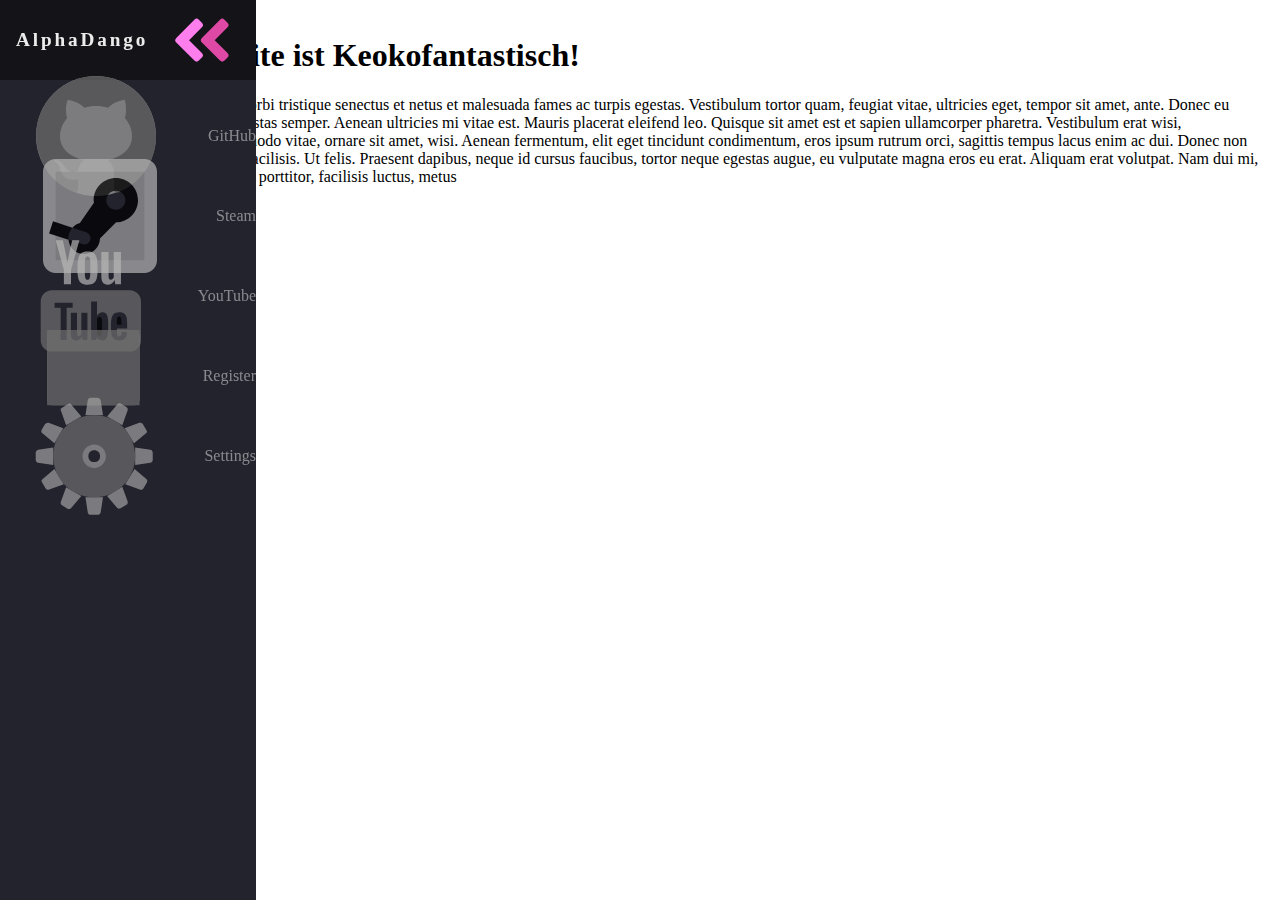
<file: index.html>
<!doctype html>
<html lang="de">

<head>

  <title>Homepage</title>
  <link rel="stylesheet" href="css/main.css">

</head>

<body>
  <nav class="navbar">
    <ul class="navbar-nav">
      <li class="logo">
        <a href="#" class="nav-link">
          <span class="link-text">AlphaDango</span>
          <svg
               focusable="false"
               xmlns="http://www.w3.org/2000/svg"
               viewBox="0 0 448 512"
               class="angle-double-right">
            <g class="icon-group">
              <path fill="currentColor"
                    d="M224 273L88.37 409a23.78 23.78 0 0 1-33.8 0L32 386.36a23.94 23.94 0 0 1 0-33.89l96.13-96.37L32 159.73a23.94 23.94 0 0 1 0-33.89l22.44-22.79a23.78 23.78 0 0 1 33.8 0L223.88 239a23.94 23.94 0 0 1 .1 34z"
                    class="icon-secondary">
              </path>
              <path fill="currentColor"
                    d="M415.89 273L280.34 409a23.77 23.77 0 0 1-33.79 0L224 386.26a23.94 23.94 0 0 1 0-33.89L320.11 256l-96-96.47a23.94 23.94 0 0 1 0-33.89l22.52-22.59a23.77 23.77 0 0 1 33.79 0L416 239a24 24 0 0 1-.11 34z"
                    class="icon-primary">
              </path>
            </g>
          </svg>
        </a>
      </li>

      <li class="nav-item">
        <a href="https://github.com/AlphaDango" class="nav-link">
          <svg xmlns="http://www.w3.org/2000/svg"
               viewBox="0 0 24 24"
               focusable="false"
               class="svg-github">
            <g class="icon-group">
              <path
                fill="currentColor"
                d="M12 2A10 10 0 1 0 12 22A10 10 0 1 0 12 2Z"
                class="icon-primary">
              </path>
              <path
                fill="currentColor"
                d="M10.9,2.1c-4.6,0.5-8.3,4.2-8.8,8.7c-0.5,4.7,2.2,8.9,6.3,10.5C8.7,21.4,9,21.2,9,20.8v-1.6c0,0-0.4,0.1-0.9,0.1 c-1.4,0-2-1.2-2.1-1.9c-0.1-0.4-0.3-0.7-0.6-1C5.1,16.3,5,16.3,5,16.2C5,16,5.3,16,5.4,16c0.6,0,1.1,0.7,1.3,1c0.5,0.8,1.1,1,1.4,1 c0.4,0,0.7-0.1,0.9-0.2c0.1-0.7,0.4-1.4,1-1.8c-2.3-0.5-4-1.8-4-4c0-1.1,0.5-2.2,1.2-3C7.1,8.8,7,8.3,7,7.6C7,7.2,7,6.6,7.3,6 c0,0,1.4,0,2.8,1.3C10.6,7.1,11.3,7,12,7s1.4,0.1,2,0.3C15.3,6,16.8,6,16.8,6C17,6.6,17,7.2,17,7.6c0,0.8-0.1,1.2-0.2,1.4 c0.7,0.8,1.2,1.8,1.2,3c0,2.2-1.7,3.5-4,4c0.6,0.5,1,1.4,1,2.3v2.6c0,0.3,0.3,0.6,0.7,0.5c3.7-1.5,6.3-5.1,6.3-9.3 C22,6.1,16.9,1.4,10.9,2.1z"
                class="icon-secondary">
              </path>
            </g>
          </svg>
          <span class="link-text">GitHub</span>
        </a>
      </li>

      <li class="nav-item">
        <a href="https://steamcommunity.com/id/AlphaDango/" class="nav-link">
          <svg xmlns="http://www.w3.org/2000/svg"
               viewBox="0 0 24 24"
               focusable="false"
               class="svg-steam">
            <g class="icon-group">
              <path
                fill="currentColor"
                d="M4,4v16h16V4H4z M9.375,17.125l-2-0.875l-1.25-1.75L6.75,14l2.375-0.375L11,14.875l0.125,1.25L9.375,17.125z M14.5,12c-1.381,0-2.5-1.119-2.5-2.5C12,8.119,13.119,7,14.5,7S17,8.119,17,9.5C17,10.881,15.881,12,14.5,12z"
                class="icon-primary">
              </path>
              <path
                fill="currentColor"
                d="M19,3H5C3.895,3,3,3.895,3,5v14c0,1.105,0.895,2,2,2h14c1.105,0,2-0.895,2-2V5C21,3.895,20.105,3,19,3z M19,19H5V5h14V19z"/><path d="M14.5,6C12.567,6,11,7.567,11,9.5c0,0.134,0.025,0.262,0.04,0.392l-2.217,3.212c-0.465,0.131-0.87,0.397-1.183,0.746l2.165,0.711c0.401,0.13,0.696,0.494,0.696,0.939c0,0.552-0.448,1-1,1c-0.109,0-0.209-0.03-0.307-0.062l-2.169-0.701C7.145,17.005,8.201,18,9.5,18c1.367,0,2.473-1.098,2.496-2.459l2.554-2.546C16.459,12.967,18,11.416,18,9.5C18,7.567,16.433,6,14.5,6z M14.5,11c-0.828,0-1.5-0.672-1.5-1.5S13.672,8,14.5,8S16,8.672,16,9.5S15.328,11,14.5,11z"/><path d="M4.58,12.847l-0.619,1.902l3.063,0.989C7.016,15.658,7,15.581,7,15.5c0-0.637,0.246-1.211,0.64-1.649L4.58,12.847L4.58,12.847z"
                class="icon-secondary">
              </path>
            </g>
          </svg>
          <span class="link-text">Steam</span>
        </a>
      </li>

      <li class="nav-item">
        <a href="https://www.youtube.com/channel/UCSAr-zgj1OH6Y8d76DGO0rQ" class="nav-link">
          <svg xmlns="http://www.w3.org/2000/svg"
               viewBox="0 0 24 24"
               focusable="false"
               class="svg-youtube">
            <g class="icon-group">
              <path
                fill="currentColor"
                d="M10.324 9.736c-.261-.176-.446-.449-.556-.82-.11-.371-.165-.864-.165-1.479V6.598c0-.622.063-1.121.188-1.498.126-.377.322-.652.589-.824.267-.173.617-.259 1.051-.259.427 0 .769.088 1.027.264.258.176.446.451.565.824.119.374.179.872.179 1.493v.839c0 .616-.058 1.11-.174 1.484-.116.374-.305.647-.565.82C12.203 9.914 11.849 10 11.403 10 10.945 10 10.585 9.912 10.324 9.736zM11.785 8.832c.072-.188.108-.496.108-.923v-1.8c0-.415-.036-.718-.108-.909-.072-.192-.2-.287-.382-.287-.176 0-.3.096-.372.287-.072.192-.108.495-.108.909v1.8c0 .427.034.735.104.923.069.188.195.283.377.283C11.585 9.114 11.713 9.02 11.785 8.832zM7.158 7.343L5.679 2H6.97l.518 2.422C7.62 5.018 7.717 5.527 7.78 5.948h.038C7.862 5.647 7.959 5.141 8.11 4.431L8.647 2h1.291L8.44 7.343v2.563H7.158V7.343zM17.401 4.13v5.776h-1.018l-.113-.707h-.028C15.966 9.733 15.551 10 14.999 10c-.383 0-.666-.126-.848-.377-.182-.251-.273-.644-.273-1.178V4.13h1.3v4.24c0 .258.028.441.085.551.057.11.151.165.283.165.113 0 .221-.034.325-.104.104-.069.181-.157.231-.264V4.13H17.401z"/><g><path d="M17.333 15.792c-.056-.066-.142-.099-.259-.099-.117 0-.203.035-.259.103-.056.069-.093.182-.111.338-.019.156-.028.394-.028.712v.35h.803v-.35c0-.313-.011-.55-.032-.712C17.427 15.972 17.389 15.858 17.333 15.792zM13.851 15.86c-.061-.087-.147-.131-.259-.131-.106 0-.204.042-.294.127-.09.085-.154.194-.191.326v2.768c.048.085.11.148.187.191.077.042.16.064.251.064.117 0 .209-.042.278-.127.069-.085.118-.228.147-.43.029-.201.044-.48.044-.835v-.628c0-.382-.012-.676-.036-.883C13.954 16.095 13.911 15.947 13.851 15.86z"
                class="icon-primary">
              </path>
              <path
                fill="currentColor"
                d="M19,11H5c-1.1,0-2,0.9-2,2v7c0,1.1,0.9,2,2,2h14c1.1,0,2-0.9,2-2v-7C21,11.9,20.1,11,19,11z M7.649,19.92H6.576V14.13h-1.09v-0.883h3.253v0.883h-1.09V19.92z M11.387,19.92h-0.859l-0.095-0.597h-0.024C10.175,19.775,9.825,20,9.358,20c-0.324,0-0.562-0.106-0.716-0.318c-0.154-0.212-0.231-0.544-0.231-0.994v-3.643H9.51v3.58c0,0.217,0.024,0.373,0.072,0.465c0.048,0.093,0.127,0.139,0.239,0.139c0.095,0,0.187-0.029,0.274-0.088c0.088-0.058,0.152-0.133,0.195-0.223v-3.874h1.098V19.92z M15.119,17.876c0,0.727-0.088,1.261-0.263,1.603s-0.448,0.513-0.819,0.513c-0.207,0-0.395-0.048-0.565-0.143c-0.17-0.095-0.297-0.225-0.382-0.39h-0.024l-0.111,0.461h-0.907V13h1.058l0,2.569h0.008c0.095-0.186,0.231-0.335,0.406-0.449c0.175-0.114,0.363-0.171,0.565-0.171c0.26,0,0.464,0.069,0.612,0.207c0.148,0.138,0.256,0.361,0.322,0.668c0.066,0.308,0.099,0.735,0.099,1.281V17.876z M18.514,17.848h-1.837v0.247c0,0.313,0.009,0.548,0.028,0.704c0.019,0.156,0.057,0.271,0.115,0.342c0.058,0.072,0.148,0.107,0.27,0.107c0.164,0,0.277-0.064,0.338-0.191c0.061-0.127,0.094-0.339,0.099-0.636l0.947,0.056c0.005,0.042,0.008,0.101,0.008,0.175c0,0.451-0.123,0.788-0.37,1.01c-0.247,0.223-0.595,0.334-1.046,0.334c-0.541,0-0.92-0.17-1.138-0.509c-0.218-0.339-0.326-0.864-0.326-1.575V17.06c0-0.732,0.113-1.266,0.338-1.603c0.225-0.337,0.611-0.505,1.157-0.505c0.376,0,0.665,0.069,0.867,0.207c0.201,0.138,0.343,0.353,0.426,0.644c0.082,0.292,0.123,0.695,0.123,1.209V17.848z"
                class="icon-secondary">
              </path>
            </g>
          </svg>
          <span class="link-text">YouTube</span>
        </a>
      </li>

      <li class="nav-item">
        <a href="register.html" class="nav-link">
          <svg xmlns="http://www.w3.org/2000/svg"
               viewBox="0 0 24 24"
               focusable="false"
               class="svg-register">
            <g class="icon-group">
              <path
                      fill="currentColor"
                      d="M19 17H5c-.552 0-1-.448-1-1V5c0-.552.448-1 1-1h14c.552 0 1 .448 1 1v11C20 16.552 19.552 17 19 17zM10 7L10 11M10 12L10 14M14 7L14 11M14 12L14 14M12 17L12 22"
                      class="icon-primary">
              </path>
              <path
                      fill="currentColor"
                      d="M4 4H20V17H4z"
                      class="icon-secondary">
              </path>
            </g>
          </svg>
          <span class="link-text">Register</span>
        </a>
      </li>

      <li class="nav-item">
        <a href="#" class="nav-link">
          <svg xmlns="http://www.w3.org/2000/svg"
               viewBox="0 0 24 24"
               focusable="false"
               class="svg-setings">
            <g class="icon-group">
              <path
                fill="currentColor"
                d="M13.5 5l-.4-2.6C13 2.2 12.8 2 12.6 2h-1.2c-.2 0-.5.2-.5.4L10.5 5H13.5zM10.5 19l.4 2.6c0 .2.2.4.5.4h1.2c.2 0 .5-.2.5-.4l.4-2.6H10.5zM19 13.5l2.6-.4c.2 0 .4-.2.4-.5v-1.2c0-.2-.2-.5-.4-.5L19 10.5V13.5zM5 10.5l-2.6.4C2.2 11 2 11.2 2 11.4v1.2c0 .2.2.5.4.5L5 13.5V10.5zM9.8 5.2l-1.7-2C8 3 7.7 2.9 7.5 3.1l-1 .6C6.3 3.8 6.2 4 6.3 4.2l.9 2.5L9.8 5.2zM14.2 18.8l1.7 2c.2.2.4.2.6.1l1-.6c.2-.1.3-.4.2-.6l-.9-2.5L14.2 18.8zM18.8 9.8l2-1.7C21 8 21.1 7.7 20.9 7.5l-.6-1c-.1-.2-.4-.3-.6-.2l-2.5.9L18.8 9.8zM5.2 14.2l-2 1.7C3 16 2.9 16.3 3.1 16.5l.6 1c.1.2.4.3.6.2l2.5-.9L5.2 14.2zM6.7 7.2L4.2 6.3C4 6.2 3.8 6.3 3.6 6.5l-.6 1C2.9 7.7 3 8 3.2 8.1l2 1.7L6.7 7.2zM17.3 16.8l2.5.9c.2.1.5 0 .6-.2l.6-1c.1-.2.1-.5-.1-.6l-2-1.7L17.3 16.8zM16.8 6.7l.9-2.5c.1-.2 0-.5-.2-.6l-1-.6C16.3 2.9 16 3 15.9 3.2l-1.7 2L16.8 6.7zM7.2 17.3l-.9 2.5c-.1.2 0 .5.2.6l1 .6C7.7 21.1 8 21 8.1 20.8l1.7-2L7.2 17.3zM12 15c-1.7 0-3-1.3-3-3 0-1.7 1.3-3 3-3 1.7 0 3 1.3 3 3C15 13.7 13.7 15 12 15zM12 11c-.6 0-1 .4-1 1 0 .6.4 1 1 1 .6 0 1-.4 1-1C13 11.4 12.6 11 12 11z"
                class="icon-primary">
              </path>
              <path
                fill="currentColor"
                d="M12,5c-3.9,0-7,3.1-7,7s3.1,7,7,7s7-3.1,7-7S15.9,5,12,5z M12,14c-1.1,0-2-0.9-2-2s0.9-2,2-2s2,0.9,2,2S13.1,14,12,14z"
                class="icon-secondary">
              </path>
            </g>
          </svg>
          <span class="link-text">Settings</span>
        </a>
      </li>
    </ul>
  </nav>
  <main>
    <h1>Diese Website ist Keokofantastisch!</h1>
    <p>Pellentesque habitant morbi tristique senectus et netus et malesuada fames ac turpis egestas.
      Vestibulum tortor quam, feugiat vitae, ultricies eget, tempor sit amet, ante. Donec eu libero sit amet quam egestas semper.
      Aenean ultricies mi vitae est. Mauris placerat eleifend leo. Quisque sit amet est et sapien ullamcorper pharetra.
      Vestibulum erat wisi, condimentum sed, commodo vitae, ornare sit amet, wisi.
      Aenean fermentum, elit eget tincidunt condimentum, eros ipsum rutrum orci, sagittis tempus lacus enim ac dui.
      Donec non enim in turpis pulvinar facilisis. Ut felis. Praesent dapibus, neque id cursus faucibus, tortor neque egestas augue, eu vulputate magna eros eu erat.
      Aliquam erat volutpat. Nam dui mi, tincidunt quis, accumsan porttitor, facilisis luctus, metus</p>
  </main>
</body>

</html>
</file>
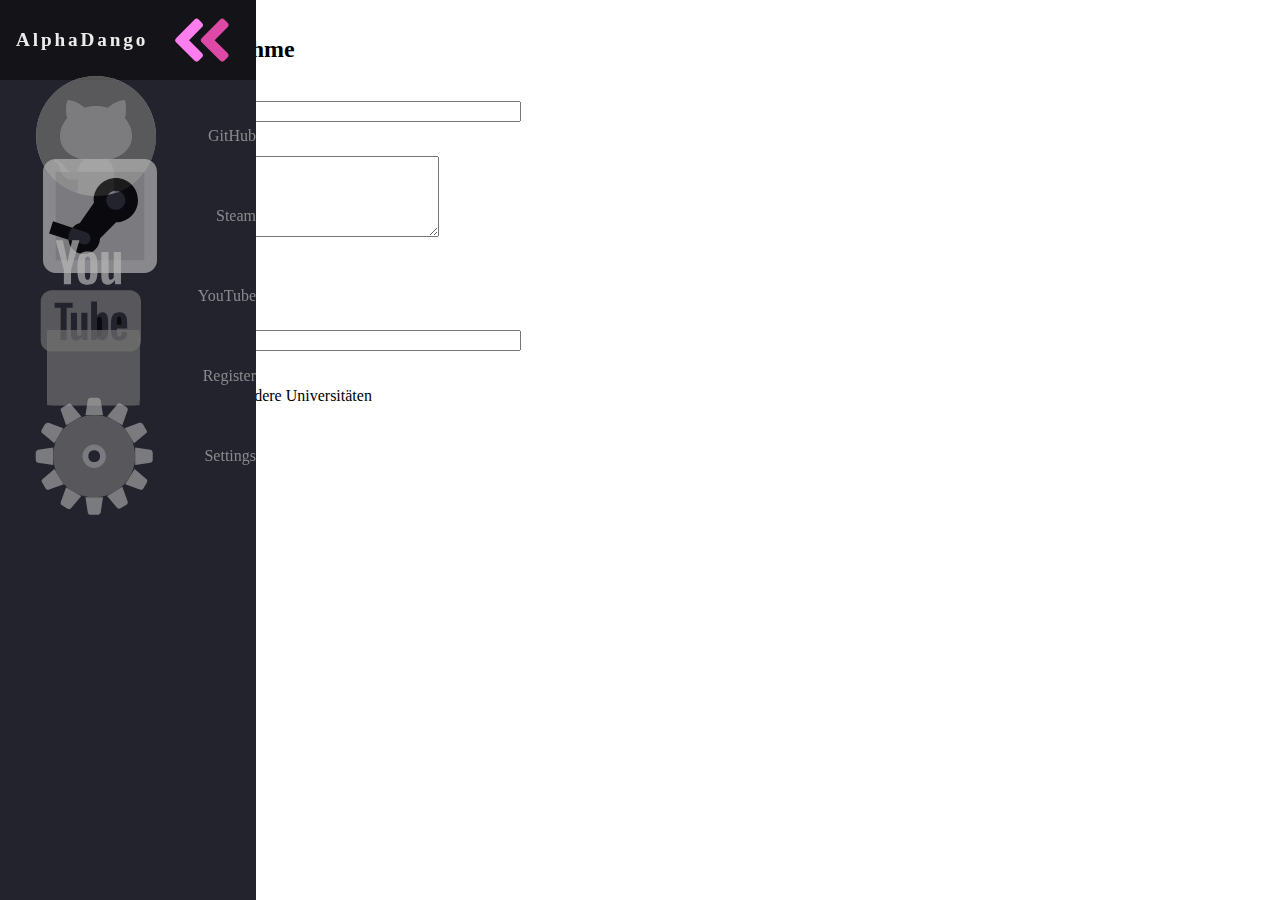
<file: register.html>
<!doctype html>
<html lang="de">

<head>

    <title>Mitgliedsaufnahme</title>
    <link rel="stylesheet" href="css/main.css">

</head>

<body>
<nav class="navbar">
    <ul class="navbar-nav">
        <li class="logo">
            <a href="index.html" class="nav-link">
                <span class="link-text">AlphaDango</span>
                <svg
                     focusable="false"
                     xmlns="http://www.w3.org/2000/svg"
                     viewBox="0 0 448 512"
                     class="angle-double-right">
                    <g class="icon-group">
                        <path fill="currentColor"
                              d="M224 273L88.37 409a23.78 23.78 0 0 1-33.8 0L32 386.36a23.94 23.94 0 0 1 0-33.89l96.13-96.37L32 159.73a23.94 23.94 0 0 1 0-33.89l22.44-22.79a23.78 23.78 0 0 1 33.8 0L223.88 239a23.94 23.94 0 0 1 .1 34z"
                              class="icon-secondary">
                        </path>
                        <path fill="currentColor"
                              d="M415.89 273L280.34 409a23.77 23.77 0 0 1-33.79 0L224 386.26a23.94 23.94 0 0 1 0-33.89L320.11 256l-96-96.47a23.94 23.94 0 0 1 0-33.89l22.52-22.59a23.77 23.77 0 0 1 33.79 0L416 239a24 24 0 0 1-.11 34z"
                              class="icon-primary">
                        </path>
                    </g>
                </svg>
            </a>
        </li>

        <li class="nav-item">
            <a href="https://github.com/AlphaDango" class="nav-link">
                <svg xmlns="http://www.w3.org/2000/svg"
                     viewBox="0 0 24 24"
                     focusable="false"
                     class="svg-github">
                    <g class="icon-group">
                        <path
                                fill="currentColor"
                                d="M12 2A10 10 0 1 0 12 22A10 10 0 1 0 12 2Z"
                                class="icon-primary">
                        </path>
                        <path
                                fill="currentColor"
                                d="M10.9,2.1c-4.6,0.5-8.3,4.2-8.8,8.7c-0.5,4.7,2.2,8.9,6.3,10.5C8.7,21.4,9,21.2,9,20.8v-1.6c0,0-0.4,0.1-0.9,0.1 c-1.4,0-2-1.2-2.1-1.9c-0.1-0.4-0.3-0.7-0.6-1C5.1,16.3,5,16.3,5,16.2C5,16,5.3,16,5.4,16c0.6,0,1.1,0.7,1.3,1c0.5,0.8,1.1,1,1.4,1 c0.4,0,0.7-0.1,0.9-0.2c0.1-0.7,0.4-1.4,1-1.8c-2.3-0.5-4-1.8-4-4c0-1.1,0.5-2.2,1.2-3C7.1,8.8,7,8.3,7,7.6C7,7.2,7,6.6,7.3,6 c0,0,1.4,0,2.8,1.3C10.6,7.1,11.3,7,12,7s1.4,0.1,2,0.3C15.3,6,16.8,6,16.8,6C17,6.6,17,7.2,17,7.6c0,0.8-0.1,1.2-0.2,1.4 c0.7,0.8,1.2,1.8,1.2,3c0,2.2-1.7,3.5-4,4c0.6,0.5,1,1.4,1,2.3v2.6c0,0.3,0.3,0.6,0.7,0.5c3.7-1.5,6.3-5.1,6.3-9.3 C22,6.1,16.9,1.4,10.9,2.1z"
                                class="icon-secondary">
                        </path>
                    </g>
                </svg>
                <span class="link-text">GitHub</span>
            </a>
        </li>

        <li class="nav-item">
            <a href="https://steamcommunity.com/id/AlphaDango/" class="nav-link">
                <svg xmlns="http://www.w3.org/2000/svg"
                     viewBox="0 0 24 24"
                     focusable="false"
                     class="svg-steam">
                    <g class="icon-group">
                        <path
                                fill="currentColor"
                                d="M4,4v16h16V4H4z M9.375,17.125l-2-0.875l-1.25-1.75L6.75,14l2.375-0.375L11,14.875l0.125,1.25L9.375,17.125z M14.5,12c-1.381,0-2.5-1.119-2.5-2.5C12,8.119,13.119,7,14.5,7S17,8.119,17,9.5C17,10.881,15.881,12,14.5,12z"
                                class="icon-primary">
                        </path>
                        <path
                                fill="currentColor"
                                d="M19,3H5C3.895,3,3,3.895,3,5v14c0,1.105,0.895,2,2,2h14c1.105,0,2-0.895,2-2V5C21,3.895,20.105,3,19,3z M19,19H5V5h14V19z"/><path d="M14.5,6C12.567,6,11,7.567,11,9.5c0,0.134,0.025,0.262,0.04,0.392l-2.217,3.212c-0.465,0.131-0.87,0.397-1.183,0.746l2.165,0.711c0.401,0.13,0.696,0.494,0.696,0.939c0,0.552-0.448,1-1,1c-0.109,0-0.209-0.03-0.307-0.062l-2.169-0.701C7.145,17.005,8.201,18,9.5,18c1.367,0,2.473-1.098,2.496-2.459l2.554-2.546C16.459,12.967,18,11.416,18,9.5C18,7.567,16.433,6,14.5,6z M14.5,11c-0.828,0-1.5-0.672-1.5-1.5S13.672,8,14.5,8S16,8.672,16,9.5S15.328,11,14.5,11z"/><path d="M4.58,12.847l-0.619,1.902l3.063,0.989C7.016,15.658,7,15.581,7,15.5c0-0.637,0.246-1.211,0.64-1.649L4.58,12.847L4.58,12.847z"
                                                                                                                                                                                                                                                                                                                                                                                                                                                                                                                                                                                                                                      class="icon-secondary">
                    </path>
                    </g>
                </svg>
                <span class="link-text">Steam</span>
            </a>
        </li>

        <li class="nav-item">
            <a href="https://www.youtube.com/channel/UCSAr-zgj1OH6Y8d76DGO0rQ" class="nav-link">
                <svg xmlns="http://www.w3.org/2000/svg"
                     viewBox="0 0 24 24"
                     focusable="false"
                     class="svg-youtube">
                    <g class="icon-group">
                        <path
                                fill="currentColor"
                                d="M10.324 9.736c-.261-.176-.446-.449-.556-.82-.11-.371-.165-.864-.165-1.479V6.598c0-.622.063-1.121.188-1.498.126-.377.322-.652.589-.824.267-.173.617-.259 1.051-.259.427 0 .769.088 1.027.264.258.176.446.451.565.824.119.374.179.872.179 1.493v.839c0 .616-.058 1.11-.174 1.484-.116.374-.305.647-.565.82C12.203 9.914 11.849 10 11.403 10 10.945 10 10.585 9.912 10.324 9.736zM11.785 8.832c.072-.188.108-.496.108-.923v-1.8c0-.415-.036-.718-.108-.909-.072-.192-.2-.287-.382-.287-.176 0-.3.096-.372.287-.072.192-.108.495-.108.909v1.8c0 .427.034.735.104.923.069.188.195.283.377.283C11.585 9.114 11.713 9.02 11.785 8.832zM7.158 7.343L5.679 2H6.97l.518 2.422C7.62 5.018 7.717 5.527 7.78 5.948h.038C7.862 5.647 7.959 5.141 8.11 4.431L8.647 2h1.291L8.44 7.343v2.563H7.158V7.343zM17.401 4.13v5.776h-1.018l-.113-.707h-.028C15.966 9.733 15.551 10 14.999 10c-.383 0-.666-.126-.848-.377-.182-.251-.273-.644-.273-1.178V4.13h1.3v4.24c0 .258.028.441.085.551.057.11.151.165.283.165.113 0 .221-.034.325-.104.104-.069.181-.157.231-.264V4.13H17.401z"/><g><path d="M17.333 15.792c-.056-.066-.142-.099-.259-.099-.117 0-.203.035-.259.103-.056.069-.093.182-.111.338-.019.156-.028.394-.028.712v.35h.803v-.35c0-.313-.011-.55-.032-.712C17.427 15.972 17.389 15.858 17.333 15.792zM13.851 15.86c-.061-.087-.147-.131-.259-.131-.106 0-.204.042-.294.127-.09.085-.154.194-.191.326v2.768c.048.085.11.148.187.191.077.042.16.064.251.064.117 0 .209-.042.278-.127.069-.085.118-.228.147-.43.029-.201.044-.48.044-.835v-.628c0-.382-.012-.676-.036-.883C13.954 16.095 13.911 15.947 13.851 15.86z"
                                                                                                                                                                                                                                                                                                                                                                                                                                                                                                                                                                                                                                                                                                                                                                                                                                                                                                                                                                                                                                                                        class="icon-primary">
                    </path>
                        <path
                                fill="currentColor"
                                d="M19,11H5c-1.1,0-2,0.9-2,2v7c0,1.1,0.9,2,2,2h14c1.1,0,2-0.9,2-2v-7C21,11.9,20.1,11,19,11z M7.649,19.92H6.576V14.13h-1.09v-0.883h3.253v0.883h-1.09V19.92z M11.387,19.92h-0.859l-0.095-0.597h-0.024C10.175,19.775,9.825,20,9.358,20c-0.324,0-0.562-0.106-0.716-0.318c-0.154-0.212-0.231-0.544-0.231-0.994v-3.643H9.51v3.58c0,0.217,0.024,0.373,0.072,0.465c0.048,0.093,0.127,0.139,0.239,0.139c0.095,0,0.187-0.029,0.274-0.088c0.088-0.058,0.152-0.133,0.195-0.223v-3.874h1.098V19.92z M15.119,17.876c0,0.727-0.088,1.261-0.263,1.603s-0.448,0.513-0.819,0.513c-0.207,0-0.395-0.048-0.565-0.143c-0.17-0.095-0.297-0.225-0.382-0.39h-0.024l-0.111,0.461h-0.907V13h1.058l0,2.569h0.008c0.095-0.186,0.231-0.335,0.406-0.449c0.175-0.114,0.363-0.171,0.565-0.171c0.26,0,0.464,0.069,0.612,0.207c0.148,0.138,0.256,0.361,0.322,0.668c0.066,0.308,0.099,0.735,0.099,1.281V17.876z M18.514,17.848h-1.837v0.247c0,0.313,0.009,0.548,0.028,0.704c0.019,0.156,0.057,0.271,0.115,0.342c0.058,0.072,0.148,0.107,0.27,0.107c0.164,0,0.277-0.064,0.338-0.191c0.061-0.127,0.094-0.339,0.099-0.636l0.947,0.056c0.005,0.042,0.008,0.101,0.008,0.175c0,0.451-0.123,0.788-0.37,1.01c-0.247,0.223-0.595,0.334-1.046,0.334c-0.541,0-0.92-0.17-1.138-0.509c-0.218-0.339-0.326-0.864-0.326-1.575V17.06c0-0.732,0.113-1.266,0.338-1.603c0.225-0.337,0.611-0.505,1.157-0.505c0.376,0,0.665,0.069,0.867,0.207c0.201,0.138,0.343,0.353,0.426,0.644c0.082,0.292,0.123,0.695,0.123,1.209V17.848z"
                                class="icon-secondary">
                        </path>
                    </g>
                </svg>
                <span class="link-text">YouTube</span>
            </a>
        </li>

        <li class="nav-item">
            <a href="#" class="nav-link">
                <svg xmlns="http://www.w3.org/2000/svg"
                     viewBox="0 0 24 24"
                     focusable="false"
                     class="svg-register">
                    <g class="icon-group">
                        <path
                                fill="currentColor"
                                d="M19 17H5c-.552 0-1-.448-1-1V5c0-.552.448-1 1-1h14c.552 0 1 .448 1 1v11C20 16.552 19.552 17 19 17zM10 7L10 11M10 12L10 14M14 7L14 11M14 12L14 14M12 17L12 22"
                                class="icon-primary">
                    </path>
                        <path
                                fill="currentColor"
                                d="M4 4H20V17H4z"
                                class="icon-secondary">
                        </path>
                    </g>
                </svg>
                <span class="link-text">Register</span>
            </a>
        </li>

        <li class="nav-item">
            <a href="#" class="nav-link">
                <svg xmlns="http://www.w3.org/2000/svg"
                     viewBox="0 0 24 24"
                     focusable="false"
                     class="svg-setings">
                    <g class="icon-group">
                        <path
                                fill="currentColor"
                                d="M13.5 5l-.4-2.6C13 2.2 12.8 2 12.6 2h-1.2c-.2 0-.5.2-.5.4L10.5 5H13.5zM10.5 19l.4 2.6c0 .2.2.4.5.4h1.2c.2 0 .5-.2.5-.4l.4-2.6H10.5zM19 13.5l2.6-.4c.2 0 .4-.2.4-.5v-1.2c0-.2-.2-.5-.4-.5L19 10.5V13.5zM5 10.5l-2.6.4C2.2 11 2 11.2 2 11.4v1.2c0 .2.2.5.4.5L5 13.5V10.5zM9.8 5.2l-1.7-2C8 3 7.7 2.9 7.5 3.1l-1 .6C6.3 3.8 6.2 4 6.3 4.2l.9 2.5L9.8 5.2zM14.2 18.8l1.7 2c.2.2.4.2.6.1l1-.6c.2-.1.3-.4.2-.6l-.9-2.5L14.2 18.8zM18.8 9.8l2-1.7C21 8 21.1 7.7 20.9 7.5l-.6-1c-.1-.2-.4-.3-.6-.2l-2.5.9L18.8 9.8zM5.2 14.2l-2 1.7C3 16 2.9 16.3 3.1 16.5l.6 1c.1.2.4.3.6.2l2.5-.9L5.2 14.2zM6.7 7.2L4.2 6.3C4 6.2 3.8 6.3 3.6 6.5l-.6 1C2.9 7.7 3 8 3.2 8.1l2 1.7L6.7 7.2zM17.3 16.8l2.5.9c.2.1.5 0 .6-.2l.6-1c.1-.2.1-.5-.1-.6l-2-1.7L17.3 16.8zM16.8 6.7l.9-2.5c.1-.2 0-.5-.2-.6l-1-.6C16.3 2.9 16 3 15.9 3.2l-1.7 2L16.8 6.7zM7.2 17.3l-.9 2.5c-.1.2 0 .5.2.6l1 .6C7.7 21.1 8 21 8.1 20.8l1.7-2L7.2 17.3zM12 15c-1.7 0-3-1.3-3-3 0-1.7 1.3-3 3-3 1.7 0 3 1.3 3 3C15 13.7 13.7 15 12 15zM12 11c-.6 0-1 .4-1 1 0 .6.4 1 1 1 .6 0 1-.4 1-1C13 11.4 12.6 11 12 11z"
                                class="icon-primary">
                        </path>
                        <path
                                fill="currentColor"
                                d="M12,5c-3.9,0-7,3.1-7,7s3.1,7,7,7s7-3.1,7-7S15.9,5,12,5z M12,14c-1.1,0-2-0.9-2-2s0.9-2,2-2s2,0.9,2,2S13.1,14,12,14z"
                                class="icon-secondary">
                        </path>
                    </g>
                </svg>
                <span class="link-text">Settings</span>
            </a>
        </li>
    </ul>
</nav>
<main>
    <h2>Mitgliedsaufnahme</h2>
    <form method="post" action="register.php">Name: <br />
        <label>
            <input type="text" name="name" size="50" />
        </label>
        <p>Adresse: <br />
            <label>
                <textarea name="adresse" rows="5" cols=40"></textarea>
            </label>
        <p>Alter: <br />
            <label>
                <input type="text" name="alter" size="3" />
            </label>
        <p>Fachbereich: <br />
            <label>
                <input type="text" name="fachbereich" size="50" />
            </label>
        <p>Universität : <br />
            <label>
                <input type="radio" name="uni" value="yes" checked="true" />
            </label> TU Clausthal
            <label>
                <input type="radio" name="uni" value="no" />
            </label> Andere Universitäten
        <p><input type="submit" name="submit" value="&Uuml;berpr&uuml;fen" />
    </form>
</main>
</body>

</html>
</file>
<file: css/main.css>
:root{
  font-size: 16px;
  font-family: "Arial Black";
  --text-primary: #b6b6b6;
  --text-secondary: #ececec;
  --bg-primary: #23232e;
  --bg-secondary: #141418;
  --transition-speed: 600ms;
}

body{
  color: black;
  background-color: white;
  margin: 0;
  padding: 0;
}
body::-webkit-scrollbar{
  width: 0.25rem;
}
body::-webkit-scrollbar-track{
  background: #1e1e24;
}
body::-webkit-scrollbar-thumb{
  background: #6649b8;
}

main{
  margin-left: 5rem;
  padding: 1rem;
}

.navbar{
  position: fixed;
  background-color: var(--bg-primary);
  transition: width 200ms ease;
}

.navbar-nav{
  list-style: none;
  padding: 0;
  margin: 0;
  display: flex;
  align-items: center;
}

.nav-item{
  width: 100%;
}

.nav-item:last-child{
  margin-top: auto;
}

.logo{
  font-weight: bold;
  margin-bottom: 1rem;
  text-align: center;
  color: var(--text-secondary);
  background: var(--bg-secondary);
  font-size: 1.2rem;
  letter-spacing: 0.3ch;
  width: 100%;
}

.logo svg{
  transform: rotate(0deg);
  transition: transform var(--transition-speed);
}

.nav-link{
  display: flex;
  align-items: center;
  height: 5rem;
  color: var(--text-primary);
  text-decoration: none;
  filter: grayscale(100%) opacity(0.7);
  transition: var(--transition-speed);
}

.nav-link:hover{
  filter: grayscale(0%) opacity(1);
  background: var(--bg-secondary);
  color: var(--text-secondary);
}

.link-text{
  display: none;
  margin-left: 1rem;
}

.nav-link svg {
  min-width: 2rem;
  margin: 0 1.5rem;
}

.navbar:hover .logo svg{
  transform: rotate(-180deg);
}

.icon-primary{
  color: #ff7eee;
}

.icon-secondary{
  color: #df49a6;
}

.icon-primary,
.icon-secondary{
  transition: var(--transition-speed);
}

/* Small screens*/
@media only screen and (max-width: 600px) {
  .navbar{
    bottom: 0;
    width: 100vw;
    height: 5rem;
  }

  .logo{
    display: none;
  }

  .navbar-nav{
    flex-direction: row;
  }

  .nav-link{
    justify-content: center;
  }

  main{
    margin: 0;
  }
}

/* Lagre screens */
@media only screen and (min-width: 600px) {
  .navbar{
    top: 0;
    width: 5rem;
    height: 100vh;
  }

  .navbar-nav{
    flex-direction: column;
  }
  .navbar:hover{
    width: 16rem;
  }

  .navbar:hover .link-text{
    display: inline;
    transition: opacity var(--transition-speed);
  }
}
</file>
